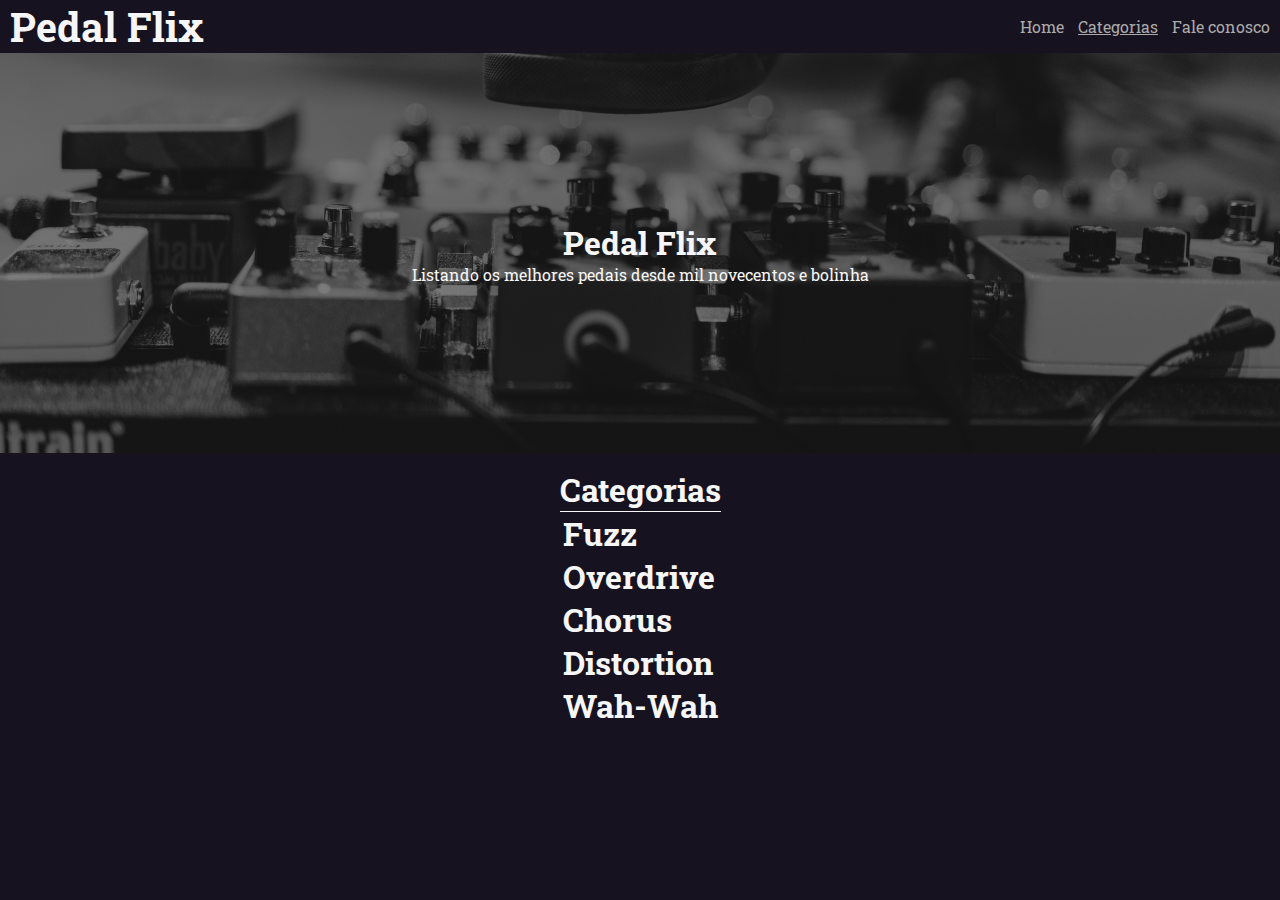
<file: pages/categorias.html>
<!DOCTYPE html>
<html lang="pt-br">
<head>
  <meta charset="UTF-8">
  <link rel="stylesheet" href="../styles/categorias.css">
  <link href="https://fonts.googleapis.com/css2?family=Roboto+Slab:wght@300;400;700&display=swap" rel="stylesheet">
  <title>CATEGORIAS</title>
</head>
<body>
  
  <header>
    <div class="container">
      <h2 class="logo">Pedal Flix</h2>
      <nav>
        <a href="../index.html">Home</a>
        <a class="active" href="./pages/categorias.html">Categorias</a>
        <a href="./contato.html">Fale conosco</a>
      </nav>
    </div>
  </header>
  <main>
    <div class="main-container">
      <h1>Pedal Flix</h1>
      <p>Listando os melhores pedais desde mil novecentos e bolinha</p>
    </div> 
  </main>
  <div class="list-container">
    <h1 class='title-list'>Categorias</h1>
  <ul>
    <li><h1>Fuzz</h1></li>
    <li><h1>Overdrive</h1></li>
    <li><h1>Chorus</h1></li>
    <li><h1>Distortion</h1></li>
    <li><h1>Wah-Wah</h1></li>
  </ul>
  </div>
</body>
</html>
</file>
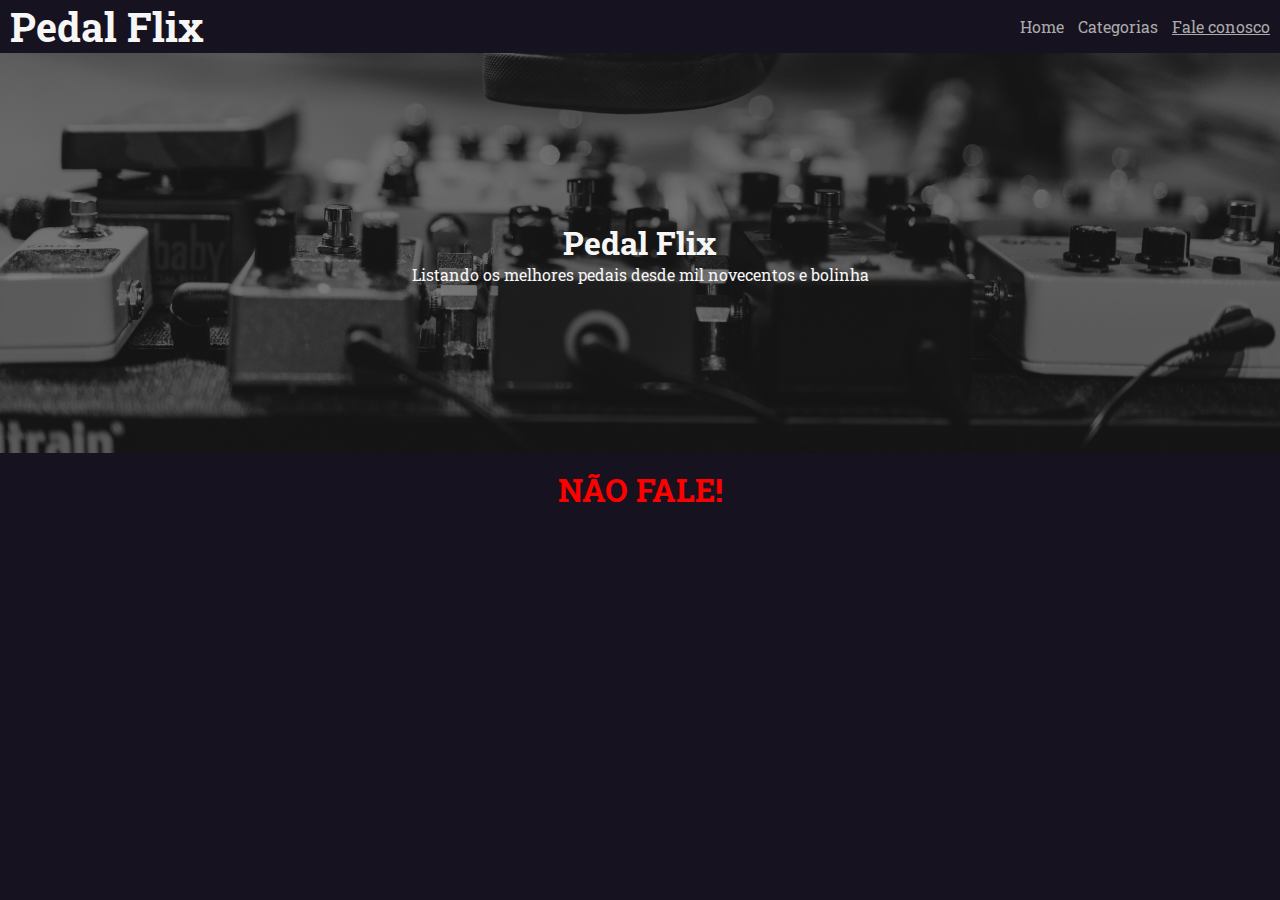
<file: pages/contato.html>
<!DOCTYPE html>
<html lang="en">
<head>
  <meta charset="UTF-8">
  <link rel="stylesheet" href="../styles/contato.css">
  <link href="https://fonts.googleapis.com/css2?family=Roboto+Slab:wght@300;400;700&display=swap" rel="stylesheet">
  <title>Fale Conosco</title>
</head>
<body>
  <header>
    <div class="container">
      <h2 class="logo">Pedal Flix</h2>
      <nav>
        <a href="../index.html">Home</a>
        <a href="./categorias.html">Categorias</a>
        <a class="active" href="./contato.html">Fale conosco</a>
      </nav>
    </div>
  </header>
  <main>
    <div class="main-container">
      <h1>Pedal Flix</h1>
      <p>Listando os melhores pedais desde mil novecentos e bolinha</p>
    </div> 
  </main>
  <div class="list-container">
    <h1>NÃO FALE!</h1>
  </div>
 
</body>
</html>
</file>
<file: styles/categorias.css>
:root {
  --primary: #17121F;
  --secundary: ##F3E298;
}

*{
  margin: 0;
  padding: 0;
  box-sizing: border-box;
}

body {
  background:var(--primary);
  font-family: 'Roboto Slab', serif;
  color: #F6F6F6;
}

header .container {
  display: flex;
  flex-direction: row;
  align-items: center;
  justify-content: space-between;
}

header .logo {
  color: var(--F6F6F6);
  font-size: 40px;
  margin-left: 10px;
}

.active {
  text-decoration:underline;
}

header nav a{
  text-decoration: none;
  color: #AAAAAA;
  margin-right: 10px;
}

header nav a:hover{
  color: #F6F6F6;
}

.main-container {
  font-size: 16px;
  background:
    linear-gradient(rgba(0,0,0,.50) ,rgba(0,0,0,.50)100%),
    url('../img/capa-home.jpg');

  height: 400px;
  background-size:cover;

  display: flex;
  flex-direction: column;
  justify-content: center;
  align-items: center;
}

.list-container {
  margin-top: 15px;

  display: flex;
  flex-direction: column;
  justify-content: center;
  align-items: center;
  text-align: center;
}

.title-list {
  border-bottom: 1px solid;
}

ul {
  text-align: left;
}
li {
  list-style-type: none;

}
</file>
<file: styles/contato.css>
:root {
  --primary: #17121F;
  --secundary: ##F3E298;
}

*{
  margin: 0;
  padding: 0;
  box-sizing: border-box;
}

body {
  background:var(--primary);
  font-family: 'Roboto Slab', serif;
  color: #F6F6F6;
}

header .container {
  display: flex;
  flex-direction: row;
  align-items: center;
  justify-content: space-between;
}

header .logo {
  color: var(--F6F6F6);
  font-size: 40px;
  margin-left: 10px;
}

.active {
  text-decoration:underline;
}

header nav a{
  text-decoration: none;
  color: #AAAAAA;
  margin-right: 10px;
}

header nav a:hover{
  color: #F6F6F6;
}

.main-container {
  font-size: 16px;
  background:
    linear-gradient(rgba(0,0,0,.50) ,rgba(0,0,0,.50)100%),
    url('../img/capa-home.jpg');

  height: 400px;
  background-size:cover;

  display: flex;
  flex-direction: column;
  justify-content: center;
  align-items: center;
}

.list-container {
  margin-top: 15px;

  display: flex;
  flex-direction: column;
  justify-content: center;
  align-items: center;
  text-align: center;
}

.list-container h1 {
  color: red;
}
</file>
